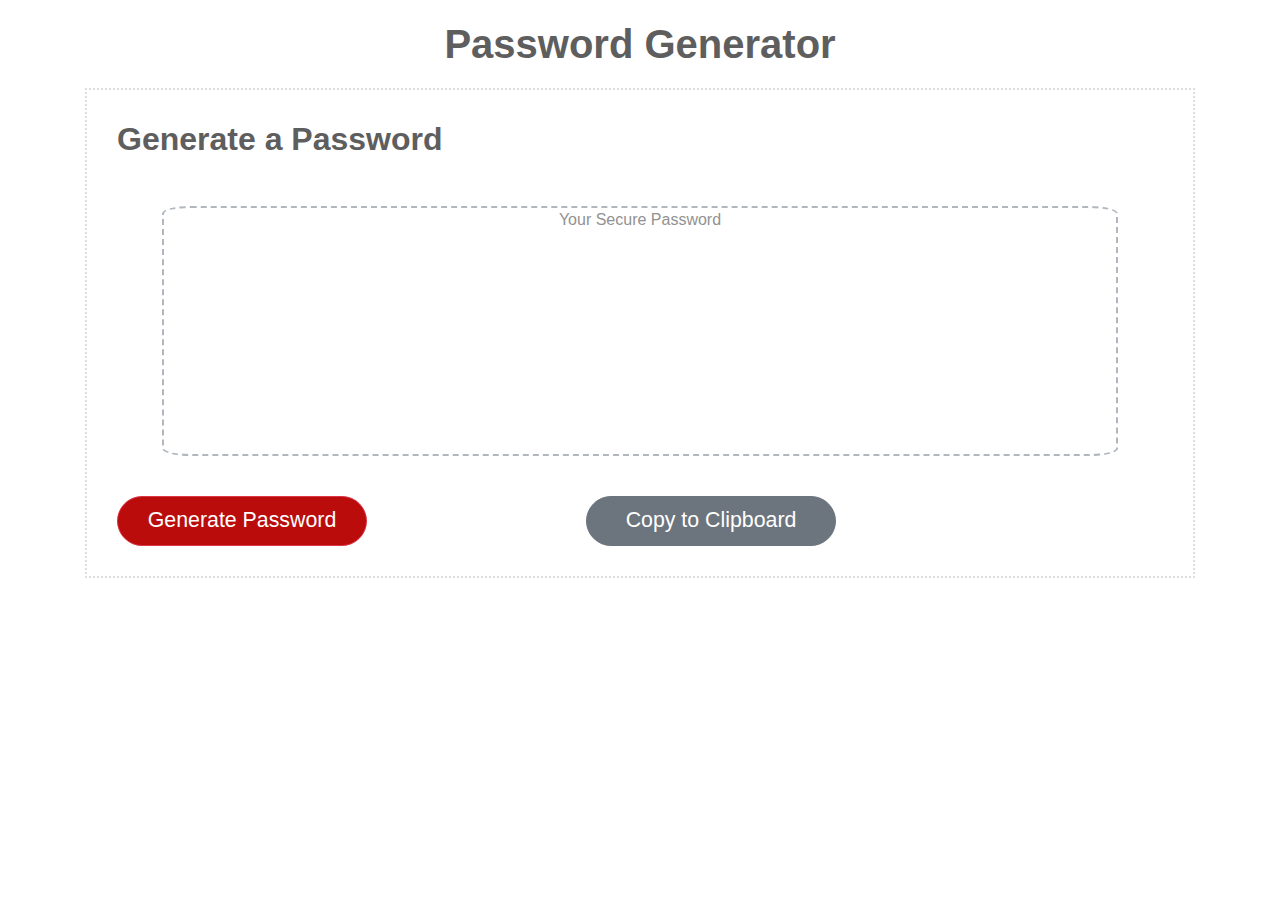
<file: index.html>
<!DOCTYPE html>
<html lang="en">
<head>
    <meta charset="UTF-8">
    <meta name="viewport" content="width=device-width, initial-scale=1.0">
    <meta http-equiv="X-UA-Compatible" content="ie=edge">
    <title>Password Generator</title>
    <link rel="stylesheet" type="text/css" href="css/reset.css">
    <link rel="stylesheet" href="https://maxcdn.bootstrapcdn.com/bootstrap/4.0.0/css/bootstrap.min.css">
    <link rel="stylesheet" type="text/css" href="css/style.css">
</head>
<body>
    <h1>Password Generator</h1>
        <div class="container">
            <div id="outerbox">
            <h2>Generate a Password</h2>
                <div class="row">
                    <div class="col-11">
                        <div id="box">
                        <p id="boxText">Your Secure Password</p>
                        </div>
                    </div>
                </div>
            
                <div class="row">
                    <div class="col-3">
                        <button id="generate" onclick="genPassword()" type="button" class="btn btn1 btn-danger rounded-pill">Generate Password</button>
                    </div>

                    <div class="col-3">
                        <button id="copyToClipboard" onclick="copyPassword()"  type="button" class="btn btn2 btn-secondary">Copy to Clipboard</button>
                    </div>
                </div>
            </div>
         </div>
    <script>
        // You put javascript in the script tag
        // $(document).ready(function() {
        var userChars = [];
        var passwordLength;
        var randomPassword = [];
        var finalPassword;

        var numbers = ["0","1","2","3","4","5","6","7","8","9"];
        var lowerCase = ["a","b","c","d","e","f","g","h","i","j","k","l","m","n","o","p","q","r","s","t","u","v","w","x","y","z"];
        var upperCase = ["A","B","C","D","E","F","G","H","I","J","K","L","M","N","O","P","Q","R","S","T","U","V","W","X","Y","Z"];
        var specialChar = ["!","#","$","%","&","'","(",")","*","+",",","-",".","/",":",";","<","=",">","?","@","[","]","^","_","`","{","|","}","~"];
        
        
        function genPassword() {
            var passwordLength = prompt("How long do you want your password to be? (Enter a number between 8 and 128)")
            if (confirm("Do you want the password to contain numbers?")===true) {
                userChars.push(numbers);
            } 
            if (confirm("Do you want the password to lower case letters?")===true) {
                userChars.push(lowerCase);
            }
            if (confirm("Do you want the password to upper case letters?")===true) {
                userChars.push(upperCase);
            }
            if (confirm("Do you want the password to special characters?")===true) {
                userChars.push(specialChar);
            }
            var allChars= userChars.flat();
            let randomIndexNum = Math.floor(Math.random() * allChars.length);
            let randomChar = allChars[randomIndexNum];

            for (let i = 0; i < passwordLength; i++) {
                let randomIndexNum = Math.floor(Math.random() * allChars.length);
                let randomChar = allChars[randomIndexNum];
                randomPassword[i] = randomChar;
                 };
            finalPassword=randomPassword.join("");
        
            var displayPassword = document.createElement("p");
            displayPassword.textContent = finalPassword;
            displayPassword.setAttribute("style", "text-align:center; color:black;",);
            displayPassword.setAttribute("id","displaypassword");
            var passwordBox = document.querySelector("#box");
            passwordBox.appendChild(displayPassword);
            };

        function copyPassword() {
            var promise = navigator.clipboard.writeText(finalPassword);
        };
        // });
    </script>
</body>
</html>
</file>
<file: css/style.css>
h1 {
    text-align: center;
    margin: 20px;
    font-family: Arial, Helvetica, sans-serif;
    font-weight: bolder;
    color: #5e5e5e;
}

h2 {
    font-family: Arial, Helvetica, sans-serif;
    font-weight: bolder;
    color: #5e5e5e;
}

.container {
    width: 100%;
}

#outerbox {
    border-style: dotted;
    border-color: rgb(221, 221, 221);
    border-width: 2px;
    padding: 30px;

}

.col-11 {
    margin: 20px auto;
    display: block;
}

#box {
    height: 250px;
    text-align: center;
    border-style: dashed;
    border-width: 2px;
    border-color: rgb(178, 183, 189);
    border-radius: 3%;
    margin: 20px auto;
    display: block;
}

#boxText {
    color: #929292;
    font-family: Verdana, Geneva, Tahoma, sans-serif;
}

.btn {
    height: 50px;
    width: 250px;
    border-radius: 25px;
}

.btn1 {
    background-color: #bb0c0c;
    font-size: 16pt;
}

.btn2 {
    margin-left: 200px;
    font-size: 16pt;
}
</file>
